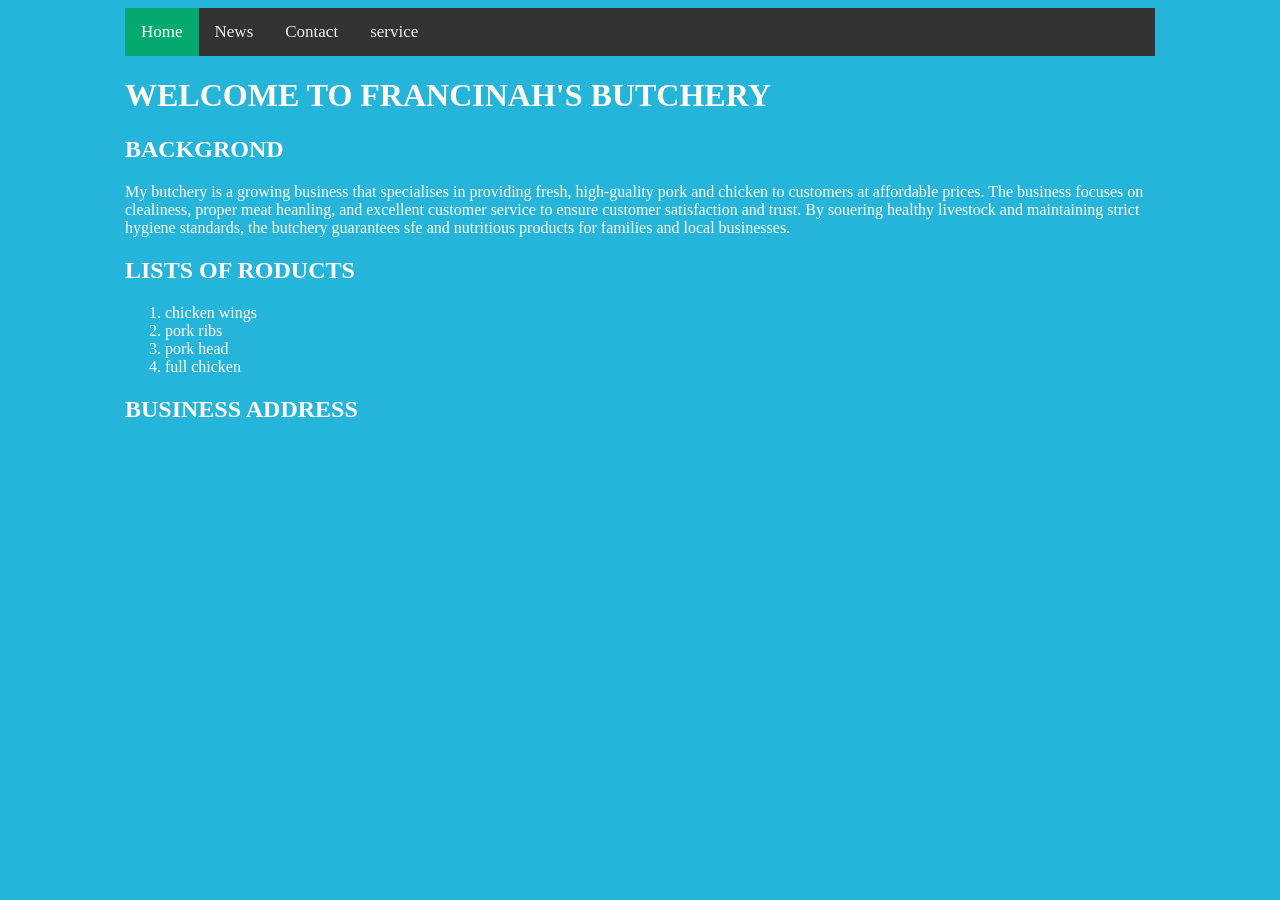
<file: index.html>
<!DOCTYPE html>
<html>
<head>
	<meta charset="utf-8">
	<meta name="viewport" content="width=device-width, initial-scale=1">
	<title>FRANCINAH'S BUTCHERY</title>
	<link rel="stylesheet" type="text/css" href="style.css">

</head>
<body>
	
 <div class="topnav">
  <a class="active" href="#home">Home</a>
  <a href="#news">News</a>
  <a href="#contact">Contact</a>
  <a href="service.html">service</a>
</div>
	<h1>WELCOME TO FRANCINAH'S BUTCHERY</h1>
	<h2>BACKGROND</h2>
	
	  <P>My butchery is a growing business that specialises in providing fresh, high-guality pork and chicken to customers at affordable prices. The business focuses on clealiness, proper meat heanling, and excellent customer service to ensure customer satisfaction and trust. By souering healthy livestock and maintaining strict hygiene standards, the butchery guarantees sfe and nutritious products for families and local businesses.</P>


	<h2> LISTS OF RODUCTS</h2>
	<ol>
		<li>chicken wings</li>
		<li>pork ribs</li>
		<li>pork head</li>
		<li>full chicken</li>
	</ol>
	<h2>BUSINESS ADDRESS</h2>
	

</body>
</html>
</file>
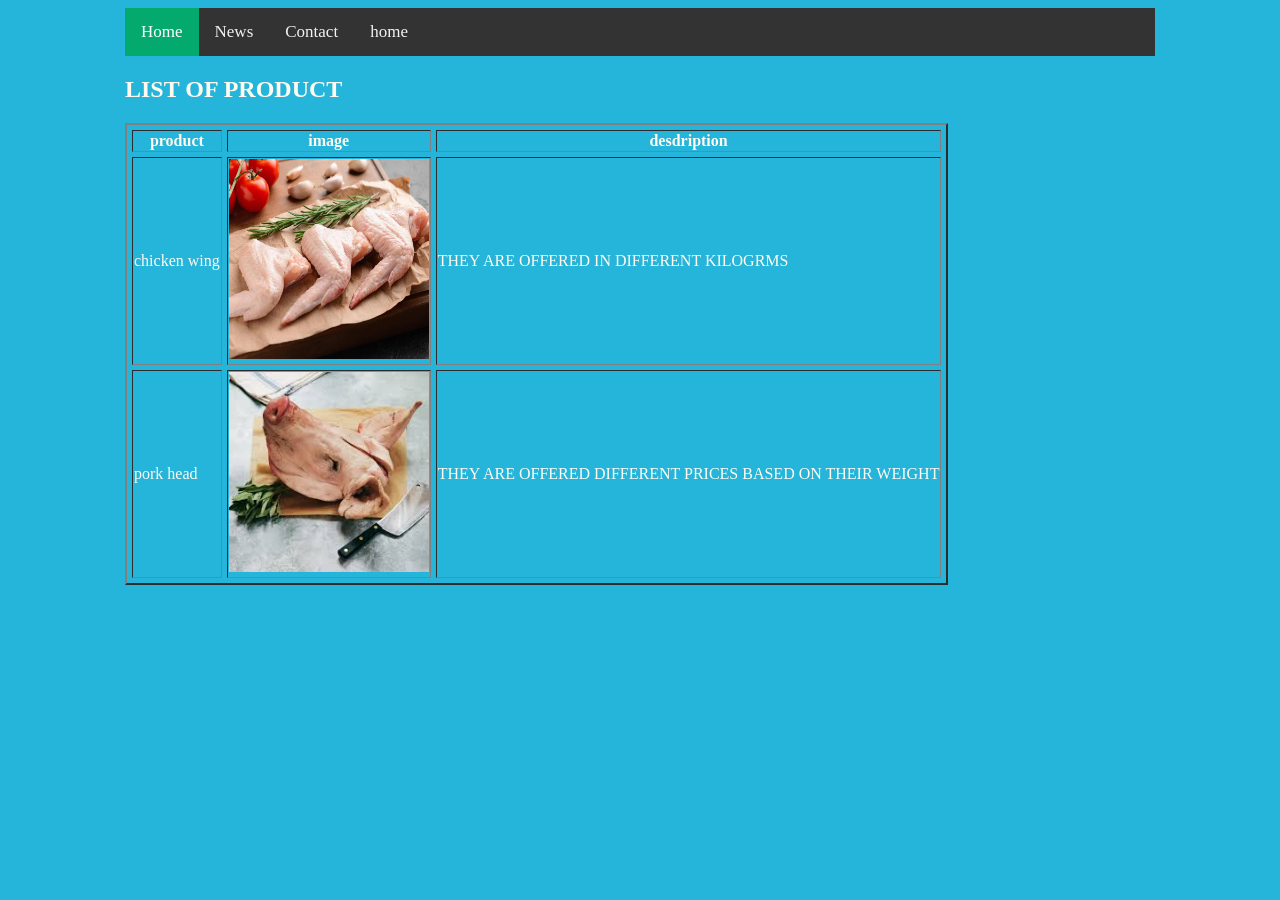
<file: service.html>
<!DOCTYPE html>
<html>
<head>
	<meta charset="utf-8">
	<meta name="viewport" content="width=device-width, initial-scale=1">
	<title>TABLE DATA</title><link rel="stylesheet" type="text/css" href="style.css">
</head>
<body>
	<div class="topnav">
  <a class="active" href="#home">Home</a>
  <a href="#news">News</a>
  <a href="#contact">Contact</a>
  <a href="index.html">home</a>
</div>
	
	<table border="2" cellspacing="5" >
		<h2>LIST OF PRODUCT</h2>
		<tr>
			<th>product</th>
			<th>image</th>
			<th>desdription</th>
		</tr>
			<tr>
			<td>chicken wing</td>
			<td>

				<img src="wings.jpg" alt="wings" width="200"height="200">
			</td>
			<td><p> THEY ARE OFFERED IN DIFFERENT KILOGRMS</p></td>

		</tr>
		<tr>
			<td>pork head</td>	
		    <td> 
			  <img src="pork head.jpg" alt="pork head" width="200" height="200">
		</td>	
		<td><p> THEY ARE OFFERED DIFFERENT PRICES BASED ON THEIR WEIGHT</p></td>
		</tr>	
		


			
				
</body>

</html>
</file>
<file: style.css>
body{
	background-color: #25b4da;
color:floralwhite;
font-family: tahoma;
margin-left: 125px;
margin-right:125px;
}
/* Add a black background color to the top navigation */
.topnav {
  background-color: #333;
  overflow: hidden;
}

/* Style the links inside the navigation bar */
.topnav a {
  float: left;
  color: #f2f2f2;
  text-align: center;
  padding: 14px 16px;
  text-decoration: none;
  font-size: 17px;
}

/* Change the color of links on hover */
.topnav a:hover {
  background-color: #ddd;
  color: black;
}

/* Add a color to the active/current link */
.topnav a.active {
  background-color: #04AA6D;
  color: white;
}
Tip
</file>
